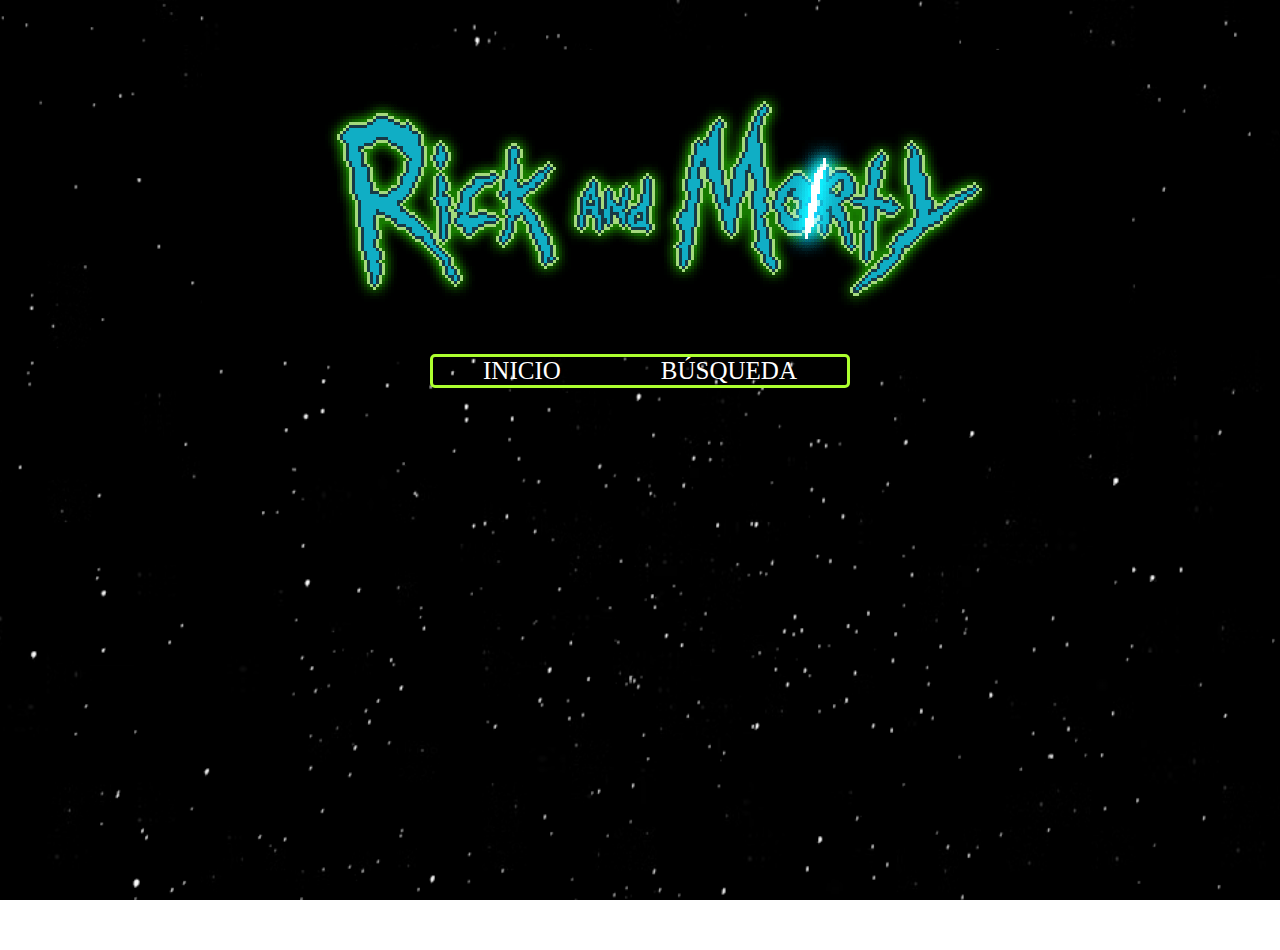
<file: index.html>
<!DOCTYPE html>
<html lang="en">
<head>
    <meta charset="UTF-8">
    <meta name="viewport" content="width=device-width, initial-scale=1.0">
    <title>Document</title>
    <link rel="stylesheet" href="styles.css">
    <script src="index.js"></script>
</head>
<body>

    <header>
        <div id="title">
          <img src="img/rym.png" alt="Rick & Morty">
        </div>
    </header>

    <nav>

        <ul>
          <li><a href= "index2.html" id="inicio">INICIO</a></li>
          <li><a href= "index.html" id="busqueda">BÚSQUEDA</a></li>
        </ul>
      </nav>

    <main></main>
    
    
</body>
</html>
</file>
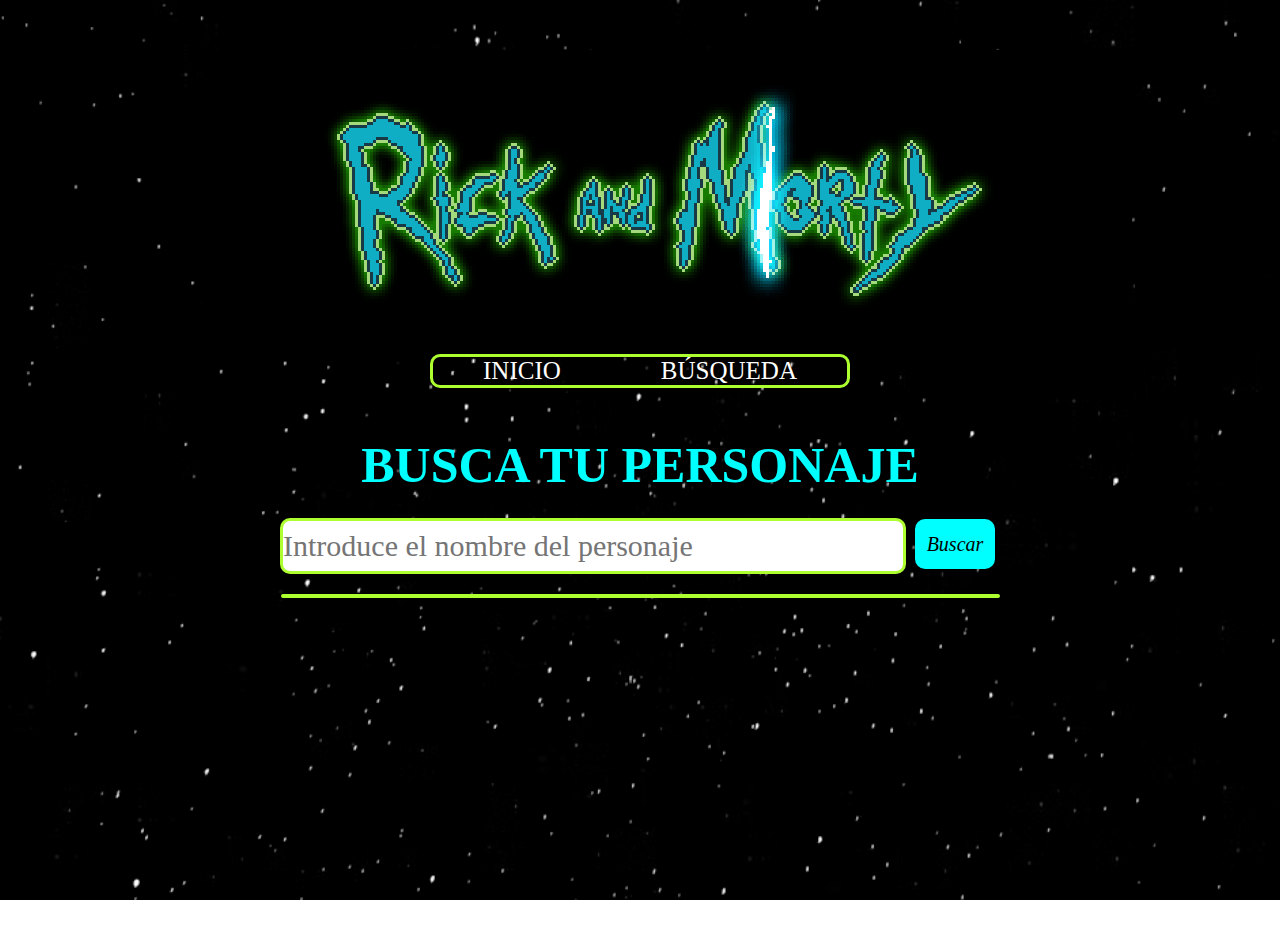
<file: index2.html>
<!DOCTYPE html>
<html lang="en">
<head>
  <meta charset="UTF-8">
  <meta name="viewport" content="width=device-width, initial-scale=1.0">
  <title>Buscador de Rick y Morty</title>
  <link rel="stylesheet" href="styles2.css">
  <script src="index2.js"></script>
</head>
<body>
  <header>
    <div id="title">
      <img src="img/rym.png" alt="Rick & Morty">
    </div>
  </header>
    
<nav>

  <ul>
    <li><a href= "index.html" id="inicio">INICIO</a></li>
    <li><a href= "index2.html" id="busqueda">BÚSQUEDA</a></li>
  </ul>
</nav>
  
  <article>

  
  <div id="search-container">
    
    <h1>BUSCA TU PERSONAJE</h1>
    <input type="text" id="search-input" placeholder="Introduce el nombre del personaje">
    <button onclick="searchCharacter()">Buscar</button>
  
  </div>
  
  <div id="result-container"></div>


</article>
  

</body>
</html>
</file>
<file: styles.css>
*{

    margin: 0px;
    padding: 0px;
}
  body {
    margin: 0px;
    padding: 0px;
    background: url('img/fondo.png');
    background-size: cover;
    background-position: center;
    background-repeat: no-repeat;
    background-attachment: fixed;
    min-height: 100vh;
}


header {
    text-align: center;
    margin-top: 50px; 
}
  
#title img {
    padding-left: 50px;
    display: block;
    margin: 0 auto; 
}

nav{
    width: auto;
    height: 30px;
    display: flex;
    justify-content: center;
    align-items: center;
  
}
  
nav ul{  
    border: 3px solid greenyellow;
    border-radius: 5px;
    display: flex;
    margin: 0px;
    padding: 0px;
    list-style: none;
}
  
nav ul li{
  
    margin: 0 50px 0 50px;
}
  
nav ul li a{
  
    color: white;
    font-size: 25px;
    text-decoration: none;
}
  
nav ul li a:hover{
  
    color: aqua;
}



main{

    display: grid;
    grid-template-columns: 1fr 1fr 1fr;
    gap: 18px;
}
.image-container{
    display: flex;
}
.image-container img {
    width: 450px;
    height: auto;
}


article{

    width: 500px;
    height: auto;
    align-items: center;
    text-align: center;
    margin-top: 50px;
    padding: 20px;
    border: 3px solid greenyellow;
    border-radius: 10px;
}

main article img{

    margin: 0 auto;
    border-radius: 10px;
}

main article h2{

    margin-top: 10px;
    font-size: 40px;
    color: aqua;
}

main article span{

    font-size: 20px ;
    color: aqua;
}
</file>
<file: styles2.css>
*{

  margin: 0px;
  padding: 0px;
}
body {
  margin: 0px;
  padding: 0px;
  background: url('img/fondo.png');
  background-size: cover;
  background-position: center;
  background-repeat: no-repeat;
  background-attachment: fixed;
  min-height: 100vh;
}


header {
  text-align: center;
  margin-top: 50px; 
}

#title img {
  padding-left: 50px;
  display: block;
  margin: 0 auto; 
}

nav{

  width: auto;
  height: 30px;
  display: flex;
  justify-content: center;
  align-items: center;

}

nav ul{

  border: 3px solid greenyellow;
  border-radius: 10px;
  display: flex;
  margin: 0px;
  padding: 0px;
  list-style: none;
}

nav ul li{

  margin: 0 50px 0 50px;
}

nav ul li a{

  color: white;
  font-size: 25px;
  text-decoration: none;
}

nav ul li a:hover{

  color: aqua;
}


#search-container {

  text-align: center;
  vertical-align: bottom; 
  margin-top: 50px; 
}

#search-container h1{

  font-family: 'Times New Roman', Times, serif;
  font-size: 50px;
  margin: 20px auto 20px auto;
  color: aqua;
}

#search-input,
#search-button {
  vertical-align: bottom; 

}

#search-input{
 
  width: 620px;
  height: 50px;
  padding: 0px;
  font-family: 'Times New Roman', Times, serif;
  font-size: 30px;
  border: 3px solid greenyellow;
  background-color: white;
  border-radius: 10px;

}

#search-container button {
  width: 80px;
  height: 50px;
  margin: 5px;
  padding: 0px;
  font-family: 'Times New Roman', Times, serif;
  font-size: 20px;
  font-style: oblique;
  border: 3px;
  background-color: aqua;
  border-radius: 10px;
  cursor: pointer;
  display: inline-block;
  transition: background-color 0.3s, color 0.3s;
}

#search-container button:hover {
  background-color: white;
  color: aqua;
}


#result-container {
  margin: 20px auto 20px auto;
  width: 715px;
  text-align: center;
  border: 2px solid greenyellow;
  border-radius: 10px;
  font-family: 'Times New Roman', Times, serif;
  
}

#result-container h2 {
  margin-top: 20px;
  font-size: 35px;
  color: aqua;
}

#result-container img {

  margin: 20px auto 20px auto;
  width: 400px;
  height: auto;
  border-radius: 10px;
}

#result-container p {
  font-size: 24px;
  color: aqua;
  margin-top: 20px;
  margin-bottom: 20px;
}
</file>
